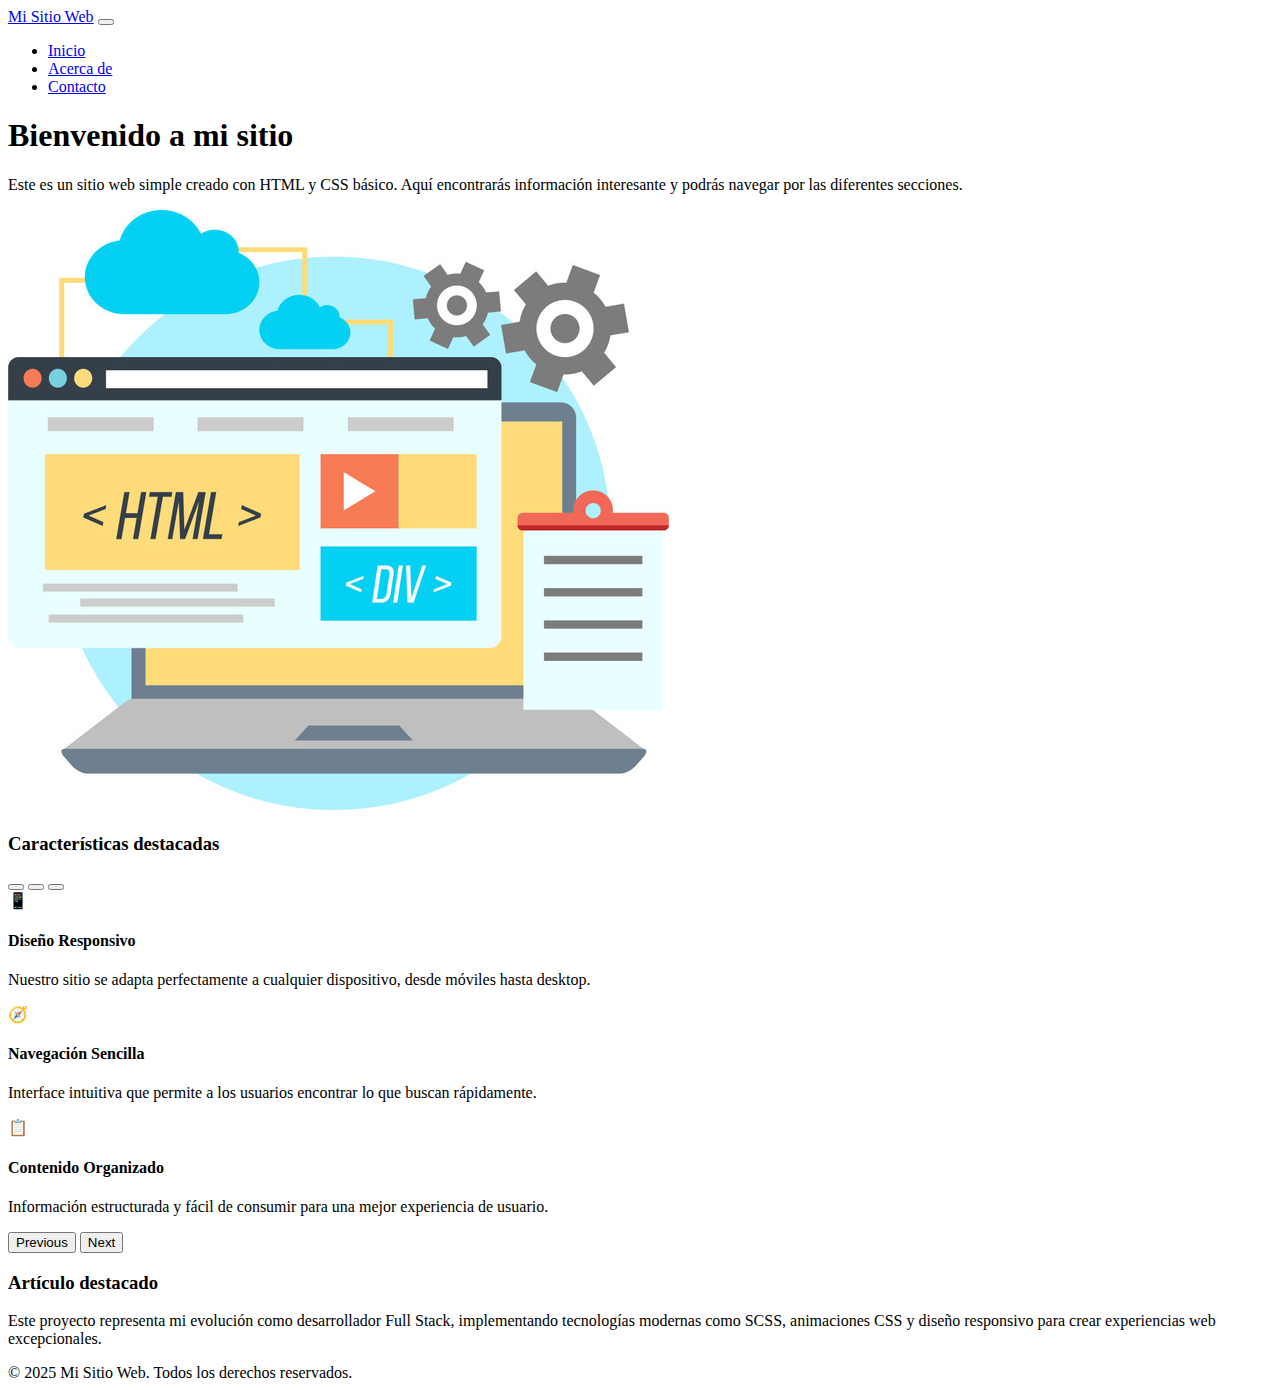
<file: index.html>
<!DOCTYPE html>
<html lang="es">
	<head>
		<meta charset="UTF-8" />
		<meta name="viewport" content="width=device-width, initial-scale=1.0" />
		<title>Mi Sitio Web - Inicio</title>
		<link
			href="https://cdn.jsdelivr.net/npm/bootstrap@5.3.7/dist/css/bootstrap.min.css"
			rel="stylesheet"
			integrity="sha384-LN+7fdVzj6u52u30Kp6M/trliBMCMKTyK833zpbD+pXdCLuTusPj697FH4R/5mcr"
			crossorigin="anonymous" />
		<link rel="stylesheet" href="./styles.css" />
	</head>
	<body class="body">
		<header class="header">
			<nav class="navbar navbar-expand-lg navbar-dark bg-dark shadow-sm py-3">
				<div class="navbar-container">
					<a class="navbar-brand header__logo fw-bold fs-3" href="#"
						>Mi Sitio Web</a
					>
					<button
						class="navbar-toggler"
						type="button"
						data-bs-toggle="collapse"
						data-bs-target="#navbarNav"
						aria-controls="navbarNav"
						aria-expanded="false"
						aria-label="Toggle navigation">
						<span class="navbar-toggler-icon"></span>
					</button>
					<div class="collapse navbar-collapse" id="navbarNav">
						<ul class="navbar-nav ms-auto gap-2">
							<li class="nav-item">
								<a class="nav-link active" aria-current="page" href="index.html"
									>Inicio</a
								>
							</li>
							<li class="nav-item">
								<a class="nav-link" href="./pages/about.html">Acerca de</a>
							</li>
							<li class="nav-item">
								<a class="nav-link" href="./pages/contact.html">Contacto</a>
							</li>
						</ul>
					</div>
				</div>
			</nav>
		</header>

		<main class="main-container">
			<div class="content-wrapper">
					<section class="main__hero hero animate-fade-in">
				<h1 class="hero__title animate-slide-in-left">Bienvenido a mi sitio</h1>
				<p class="hero__desc hero__subtitle animate-slide-in-right animate-delay-1">
					Este es un sitio web simple creado con HTML y CSS básico. Aquí
					encontrarás información interesante y podrás navegar por las
					diferentes secciones.
				</p>
				<div class="hero__image-container animate-fade-in animate-delay-2">
					<img
						class="hero__img hover-scale"
						src="./assets/desarrollo-web.jpg"
						alt="Imagen de bienvenida" />
				</div>
			</section>

					<section class="main__features features animate-fade-in animate-delay-3">
					<h3 class="features__title animate-slide-in-left">
						Características destacadas
					</h3>
						
						<!-- Carousel de Bootstrap -->
						<div id="featuresCarousel" class="carousel slide" data-bs-ride="carousel">
							<div class="carousel-indicators">
								<button type="button" data-bs-target="#featuresCarousel" data-bs-slide-to="0" class="active" aria-current="true" aria-label="Slide 1"></button>
								<button type="button" data-bs-target="#featuresCarousel" data-bs-slide-to="1" aria-label="Slide 2"></button>
								<button type="button" data-bs-target="#featuresCarousel" data-bs-slide-to="2" aria-label="Slide 3"></button>
							</div>
							<div class="carousel-inner">
								<div class="carousel-item active">
									<div class="d-block w-100 text-center p-4">
										<div class="display-4 text-success mb-3">📱</div>
										<h4>Diseño Responsivo</h4>
										<p class="text-muted">Nuestro sitio se adapta perfectamente a cualquier dispositivo, desde móviles hasta desktop.</p>
									</div>
								</div>
								<div class="carousel-item">
									<div class="d-block w-100 text-center p-4">
										<div class="display-4 text-primary mb-3">🧭</div>
										<h4>Navegación Sencilla</h4>
										<p class="text-muted">Interface intuitiva que permite a los usuarios encontrar lo que buscan rápidamente.</p>
									</div>
								</div>
								<div class="carousel-item">
									<div class="d-block w-100 text-center p-4">
										<div class="display-4 text-warning mb-3">📋</div>
										<h4>Contenido Organizado</h4>
										<p class="text-muted">Información estructurada y fácil de consumir para una mejor experiencia de usuario.</p>
									</div>
								</div>
							</div>
							<button class="carousel-control-prev" type="button" data-bs-target="#featuresCarousel" data-bs-slide="prev">
								<span class="carousel-control-prev-icon" aria-hidden="true"></span>
								<span class="visually-hidden">Previous</span>
							</button>
							<button class="carousel-control-next" type="button" data-bs-target="#featuresCarousel" data-bs-slide="next">
								<span class="carousel-control-next-icon" aria-hidden="true"></span>
								<span class="visually-hidden">Next</span>
							</button>
						</div>
					</section>

					<article class="main__article article animate-slide-in-right">
					<h3 class="article__title">Artículo destacado</h3>
					<p class="article__desc">
						Este proyecto representa mi evolución como desarrollador Full Stack, 
						implementando tecnologías modernas como SCSS, animaciones CSS y 
						diseño responsivo para crear experiencias web excepcionales.
					</p>
				</article>
			</div>
		</main>

		<footer class="footer">
			<div class="footer__container">
				<span class="footer__copyright"
					>&copy; 2025 Mi Sitio Web. Todos los derechos reservados.</span
				>
			</div>
		</footer>

		<script
			src="https://cdn.jsdelivr.net/npm/bootstrap@5.3.7/dist/js/bootstrap.bundle.min.js"
			integrity="sha384-ndDqU0Gzau9qJ1lfW4pNLlhNTkCfHzAVBReH9diLvGRem5+R9g2FzA8ZGN954O5Q"
			crossorigin="anonymous"></script>
	</body>
</html>
</file>
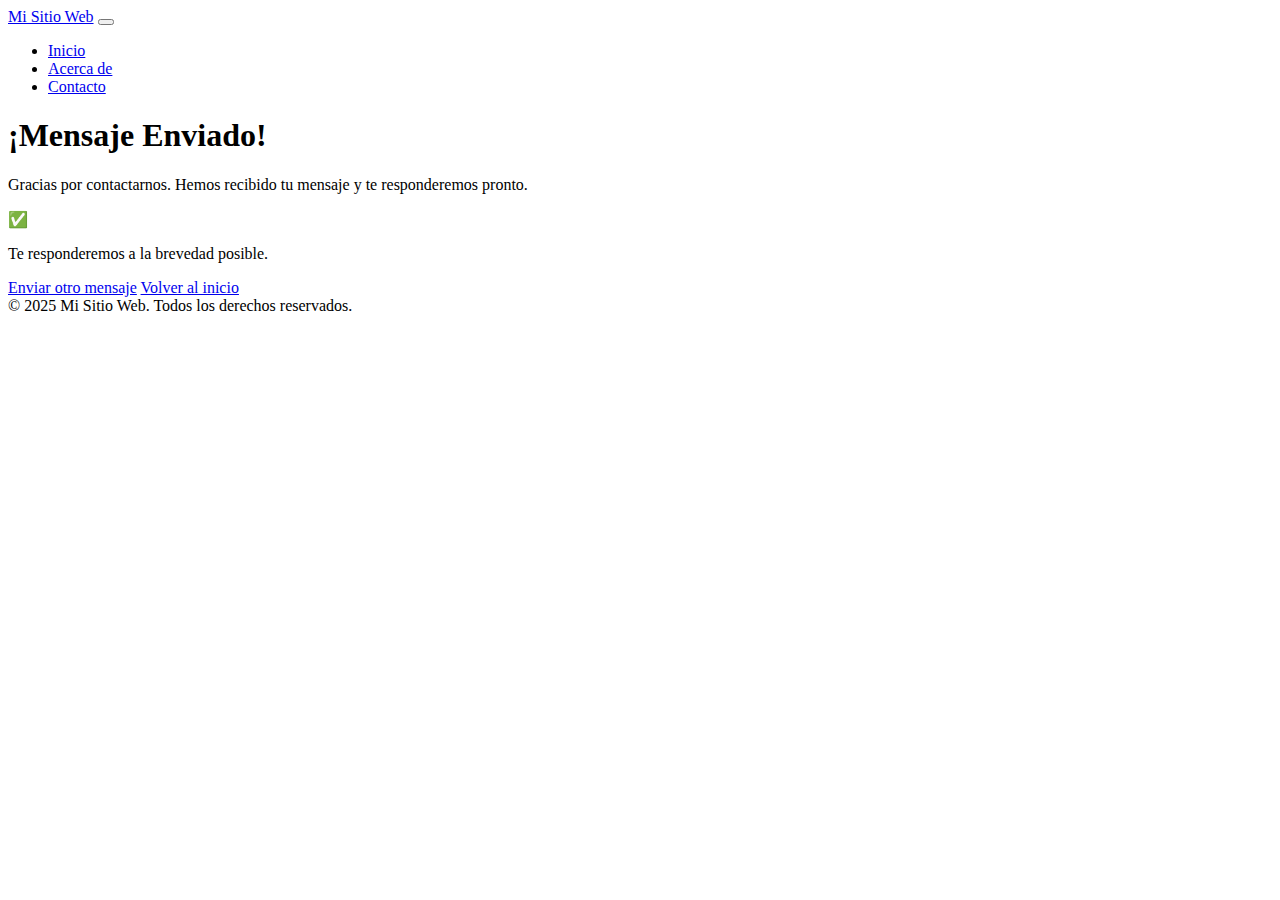
<file: pages/confirmation.html>
<!DOCTYPE html>
<html lang="es">
	<head>
		<meta charset="UTF-8" />
		<meta name="viewport" content="width=device-width, initial-scale=1.0" />
		<title>Mi Sitio Web - Mensaje Enviado</title>
		<link
			href="https://cdn.jsdelivr.net/npm/bootstrap@5.3.7/dist/css/bootstrap.min.css"
			rel="stylesheet"
			integrity="sha384-LN+7fdVzj6u52u30Kp6M/trliBMCMKTyK833zpbD+pXdCLuTusPj697FH4R/5mcr"
			crossorigin="anonymous" />
		<link rel="stylesheet" href="../styles.css" />
	</head>
	<body class="d-flex flex-column min-vh-100 bg-light">
		<header class="header mb-4">
			<nav class="navbar navbar-expand-lg navbar-dark bg-dark shadow-sm py-3">
				<div class="container">
					<a class="navbar-brand header__logo fw-bold fs-3" href="#"
						>Mi Sitio Web</a
					>
					<button
						class="navbar-toggler"
						type="button"
						data-bs-toggle="collapse"
						data-bs-target="#navbarNav"
						aria-controls="navbarNav"
						aria-expanded="false"
						aria-label="Toggle navigation">
						<span class="navbar-toggler-icon"></span>
					</button>
					<div class="collapse navbar-collapse" id="navbarNav">
						<ul class="navbar-nav ms-auto gap-2">
							<li class="nav-item">
								<a class="nav-link" href="../index.html">Inicio</a>
							</li>
							<li class="nav-item">
								<a class="nav-link" href="about.html">Acerca de</a>
							</li>
							<li class="nav-item">
								<a class="nav-link" href="contact.html">Contacto</a>
							</li>
						</ul>
					</div>
				</div>
			</nav>
		</header>

		<main class="container flex-grow-1 d-flex align-items-center">
			<div class="row w-100 justify-content-center">
				<div class="col-md-8 col-lg-6">
					<section
						class="main__confirmation confirmation bg-success bg-opacity-10 p-5 rounded text-center border border-success">
						<h1 class="confirmation__title text-success mb-3">
							¡Mensaje Enviado!
						</h1>
						<p class="confirmation__desc text-muted mb-3">
							Gracias por contactarnos. Hemos recibido tu mensaje y te
							responderemos pronto.
						</p>
						<div class="confirmation__icon success-icon mb-3">
							<div class="success-icon__emoji display-1">✅</div>
						</div>
						<p class="confirmation__desc text-muted mb-4">
							Te responderemos a la brevedad posible.
						</p>
						<div
							class="confirmation__actions action-buttons d-flex gap-3 justify-content-center flex-wrap">
							<a href="contact.html" class="btn btn-outline-secondary"
								>Enviar otro mensaje</a
							>
							<a href="../index.html" class="btn btn-primary"
								>Volver al inicio</a
							>
						</div>
					</section>
				</div>
			</div>
		</main>

		<footer class="footer bg-dark text-white-50 py-3 mt-4 border-top shadow-sm">
			<div class="container text-center">
				<span class="footer__copyright"
					>&copy; 2025 Mi Sitio Web. Todos los derechos reservados.</span
				>
			</div>
		</footer>

		<script
			src="https://cdn.jsdelivr.net/npm/bootstrap@5.3.7/dist/js/bootstrap.bundle.min.js"
			integrity="sha384-ndDqU0Gzau9qJ1lfW4pNLlhNTkCfHzAVBReH9diLvGRem5+R9g2FzA8ZGN954O5Q"
			crossorigin="anonymous"></script>
	</body>
</html>
</file>
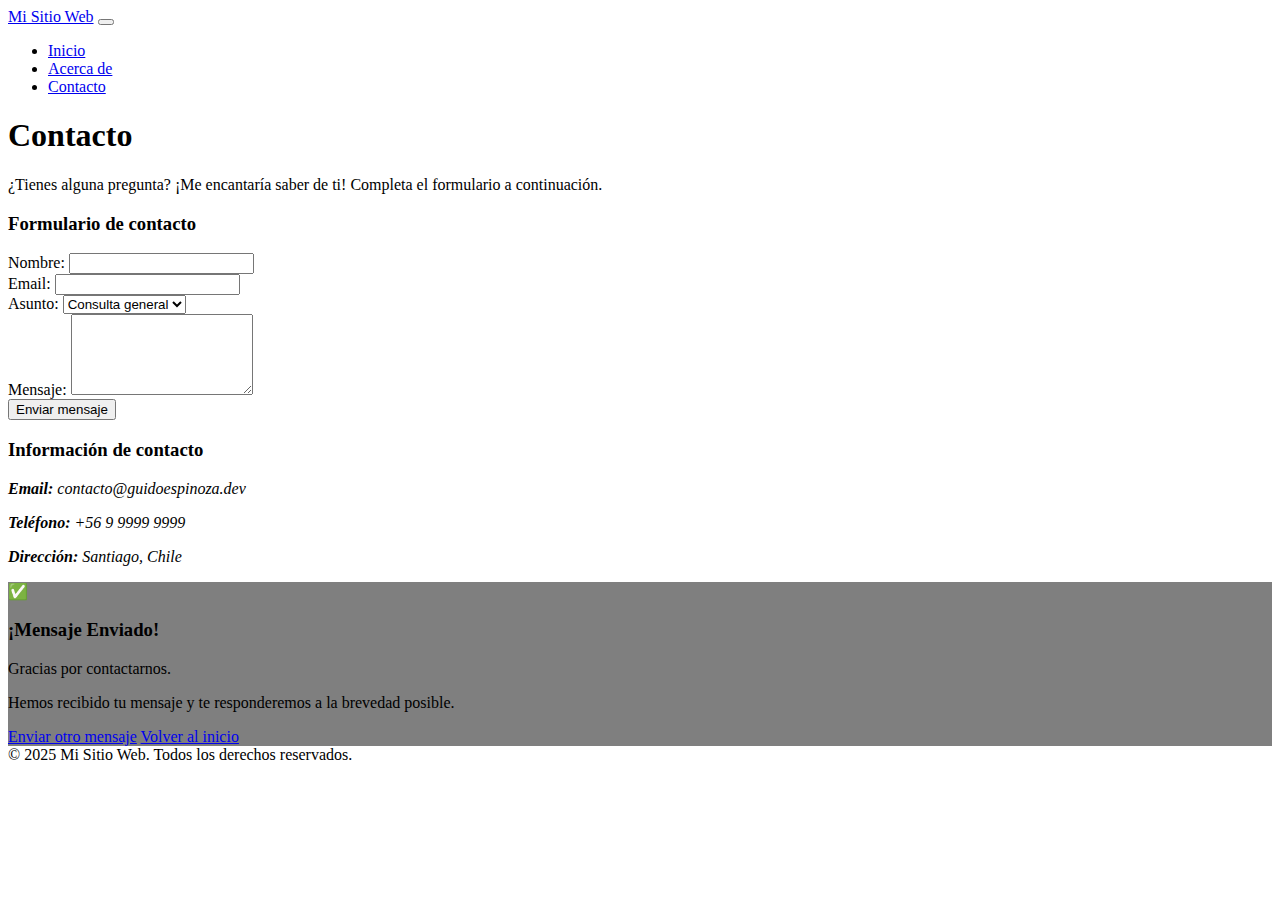
<file: pages/contact.html>
<!DOCTYPE html>
<html lang="es">
	<head>
		<meta charset="UTF-8" />
		<meta name="viewport" content="width=device-width, initial-scale=1.0" />
		<title>Mi Sitio Web - Contacto</title>
		<link
			href="https://cdn.jsdelivr.net/npm/bootstrap@5.3.7/dist/css/bootstrap.min.css"
			rel="stylesheet"
			integrity="sha384-LN+7fdVzj6u52u30Kp6M/trliBMCMKTyK833zpbD+pXdCLuTusPj697FH4R/5mcr"
			crossorigin="anonymous" />
		<link rel="stylesheet" href="../styles.css" />
	</head>
	<body class="d-flex flex-column min-vh-100 bg-light">
		<header class="header mb-4">
			<nav class="navbar navbar-expand-lg navbar-dark bg-dark shadow-sm py-3">
				<div class="container">
					<a class="navbar-brand header__logo fw-bold fs-3" href="#"
						>Mi Sitio Web</a
					>
					<button
						class="navbar-toggler"
						type="button"
						data-bs-toggle="collapse"
						data-bs-target="#navbarNav"
						aria-controls="navbarNav"
						aria-expanded="false"
						aria-label="Toggle navigation">
						<span class="navbar-toggler-icon"></span>
					</button>
					<div class="collapse navbar-collapse" id="navbarNav">
						<ul class="navbar-nav ms-auto gap-2">
							<li class="nav-item">
								<a class="nav-link" href="../index.html">Inicio</a>
							</li>
							<li class="nav-item">
								<a class="nav-link" href="about.html">Acerca de</a>
							</li>
							<li class="nav-item">
								<a
									class="nav-link active"
									aria-current="page"
									href="contact.html"
									>Contacto</a
								>
							</li>
						</ul>
					</div>
				</div>
			</nav>
		</header>

		<main class="container flex-grow-1">
			<div class="row">
				<div class="col-12">
					<section
						class="main__contact-intro contact-intro bg-white p-4 rounded shadow-sm mb-4">
						<h1 class="contact-intro__title text-dark mb-3">Contacto</h1>
						<p class="contact-intro__desc text-muted">
							¿Tienes alguna pregunta? ¡Me encantaría saber de ti! Completa el
							formulario a continuación.
						</p>
					</section>

					<div class="row">
						<div class="col-lg-8">
							<section
								class="main__contact-form contact-form-section bg-white p-4 rounded shadow-sm mb-4">
								<h3 class="contact-form-section__title text-dark mb-3">
									Formulario de contacto
								</h3>
								<form
									action="#success"
									method="get"
									class="contact-form-section__form contact-form">
									<div class="mb-3">
										<label class="form-label fw-bold" for="nombre"
											>Nombre:</label
										>
										<input
											class="form-control"
											type="text"
											id="nombre"
											name="nombre"
											required />
									</div>
									<div class="mb-3">
										<label class="form-label fw-bold" for="email">Email:</label>
										<input
											class="form-control"
											type="email"
											id="email"
											name="email"
											required />
									</div>
									<div class="mb-3">
										<label class="form-label fw-bold" for="asunto"
											>Asunto:</label
										>
										<select class="form-select" id="asunto" name="asunto">
											<option value="consulta">Consulta general</option>
											<option value="proyecto">Proyecto</option>
											<option value="colaboracion">Colaboración</option>
										</select>
									</div>
									<div class="mb-3">
										<label class="form-label fw-bold" for="mensaje"
											>Mensaje:</label
										>
										<textarea
											class="form-control"
											id="mensaje"
											name="mensaje"
											rows="5"
											required></textarea>
									</div>
									<button type="submit" class="btn btn-primary">
										Enviar mensaje
									</button>
								</form>
							</section>
						</div>
						<div class="col-lg-4">
							<section
								class="main__contact-info contact-info bg-white p-4 rounded shadow-sm">
								<h3 class="contact-info__title text-dark mb-3">
									Información de contacto
								</h3>
								<address class="contact-info__address">
									<p class="contact-info__item mb-2">
										<strong>Email:</strong> contacto@guidoespinoza.dev
									</p>
									<p class="contact-info__item mb-2">
										<strong>Teléfono:</strong> +56 9 9999 9999
									</p>
									<p class="contact-info__item mb-0">
										<strong>Dirección:</strong> Santiago, Chile
									</p>
								</address>
							</section>
						</div>
					</div>
				</div>
			</div>
		</main>

		<!-- Mensaje de confirmación (aparece cuando el formulario se envía) -->
		<div id="success" class="position-fixed top-0 start-0 w-100 h-100 d-none" style="background: rgba(0,0,0,0.5); z-index: 9999;">
			<div class="d-flex align-items-center justify-content-center h-100">
				<div class="bg-white rounded shadow-lg p-4 mx-3" style="max-width: 500px;">
					<div class="text-center">
						<div class="text-success display-1 mb-3">✅</div>
						<h3 class="text-success mb-3">¡Mensaje Enviado!</h3>
						<p class="lead mb-2">Gracias por contactarnos.</p>
						<p class="text-muted mb-4">Hemos recibido tu mensaje y te responderemos a la brevedad posible.</p>
						<div class="d-flex gap-2 justify-content-center flex-wrap">
							<a href="#" class="btn btn-outline-secondary">Enviar otro mensaje</a>
							<a href="../index.html" class="btn btn-primary">Volver al inicio</a>
						</div>
					</div>
				</div>
			</div>
		</div>

		<footer class="footer bg-dark text-white-50 py-3 mt-4 border-top shadow-sm">
			<div class="container text-center">
				<span class="footer__copyright"
					>&copy; 2025 Mi Sitio Web. Todos los derechos reservados.</span
				>
			</div>
		</footer>

		<script
			src="https://cdn.jsdelivr.net/npm/bootstrap@5.3.7/dist/js/bootstrap.bundle.min.js"
			integrity="sha384-ndDqU0Gzau9qJ1lfW4pNLlhNTkCfHzAVBReH9diLvGRem5+R9g2FzA8ZGN954O5Q"
			crossorigin="anonymous"></script>
	</body>
</html>
</file>
<file: styles.css>
.features__item {
    padding-left: 1.5rem;
    position    : relative;
}

.features__item:before {
    content    : "✓";
    color      : #28a745;
    font-weight: bold;
    position   : absolute;
    left       : 0;
    top        : 0.5rem;
}

/* Responsive para iframe de video */
@media (max-width: 768px) {
    .video__iframe {
        height: 200px;
    }
}
</file>
